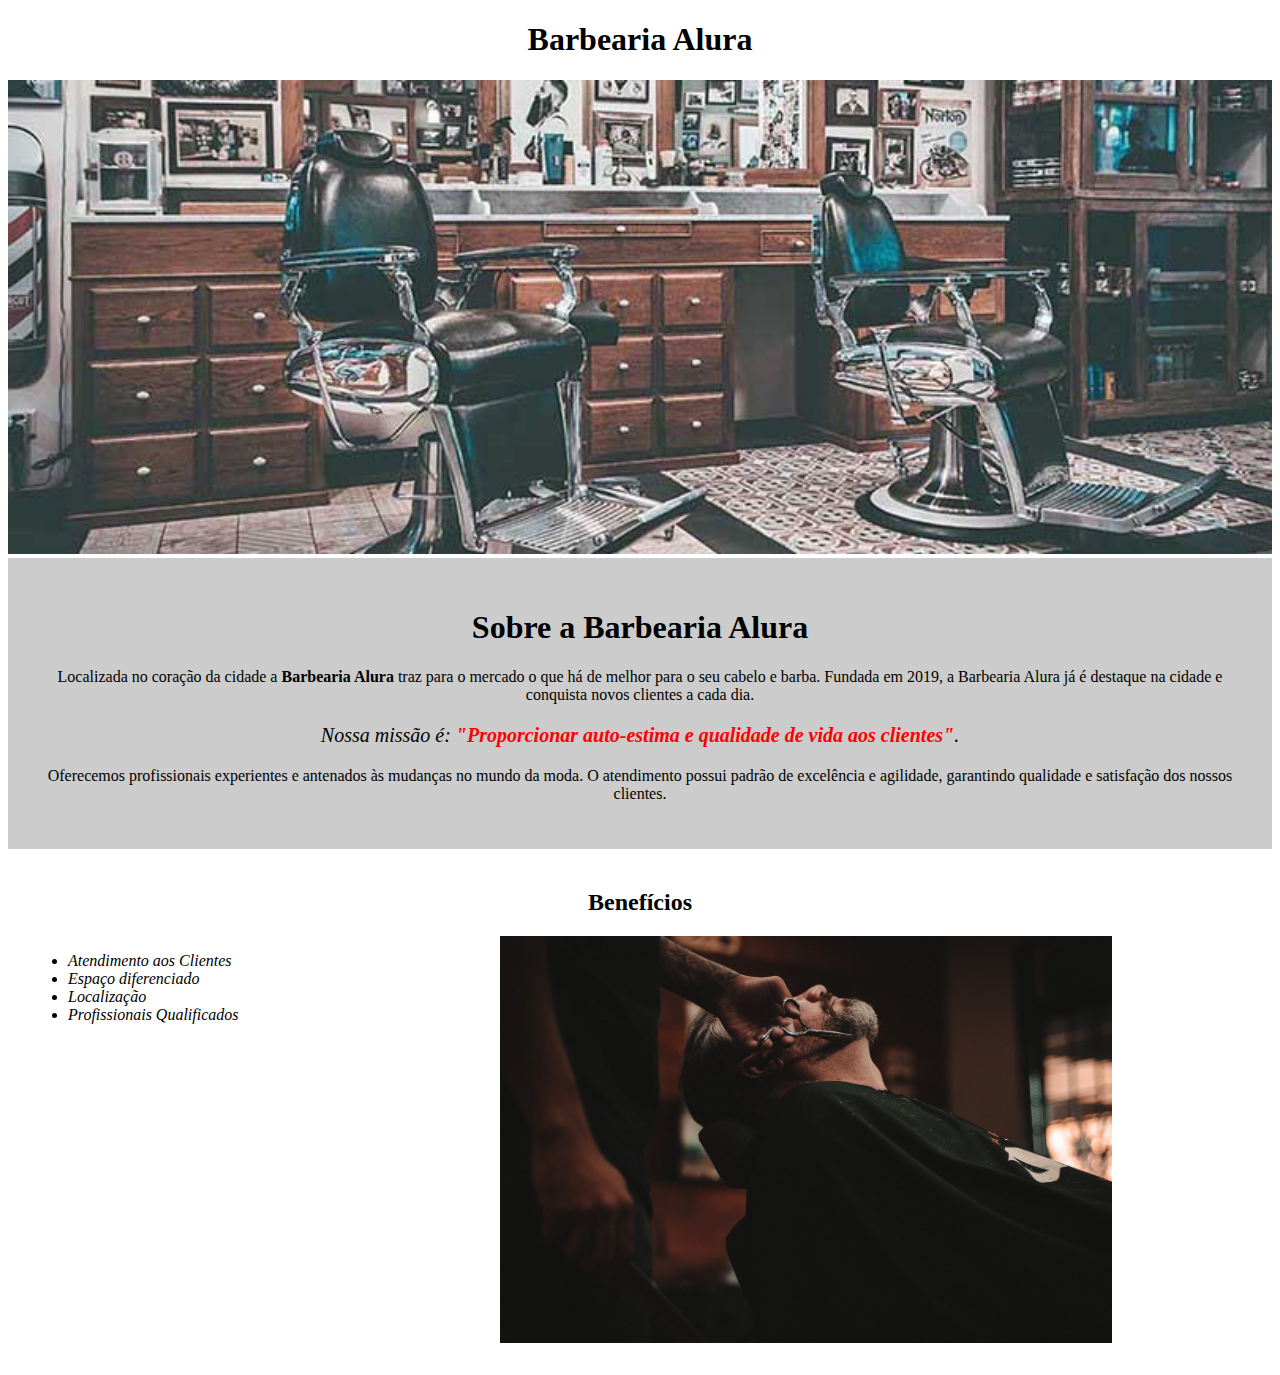
<file: html5-parte-2-main/html5-parte-1-main/index.html>
<!DOCTYPE html>
<html lang="pt-br">
	<head>
		<meta charset="UTF-8">
		<title>Barbearia Alura</title>
		<link rel="stylesheet" href="style.css">
	</head>

	<body>
		<header>
			<h1 class="titulo-principal">Barbearia Alura</h1>
		</header>
		<img id="banner" src="banner.jpg">
		<div class="principal">
			<h1>Sobre a Barbearia Alura</h1>
	 
			<p>Localizada no coração da cidade a <strong>Barbearia Alura</strong> traz para o mercado o que há de melhor para o seu cabelo e barba. Fundada em 2019, a Barbearia Alura já é destaque na cidade e conquista novos clientes a cada dia.</p>

			<p id="missao"><em>Nossa missão é: <strong>"Proporcionar auto-estima e qualidade de vida aos clientes"</strong>.</em></p>

			<p>Oferecemos profissionais experientes e antenados às mudanças no mundo da moda. O atendimento possui padrão de excelência e agilidade, garantindo qualidade e satisfação dos nossos clientes.</p>
		</div>

		<div class="beneficios">
			<h2>Benefícios</h2>

			<ul>
				<li class="itens">Atendimento aos Clientes</li>
				<li class="itens">Espaço diferenciado</li>
				<li class="itens">Localização</li>
				<li class="itens">Profissionais Qualificados</li>
			</ul>

			<img src="beneficios.jpg" class="imagembeneficios">
		</div>
	</body>
</html>
</file>
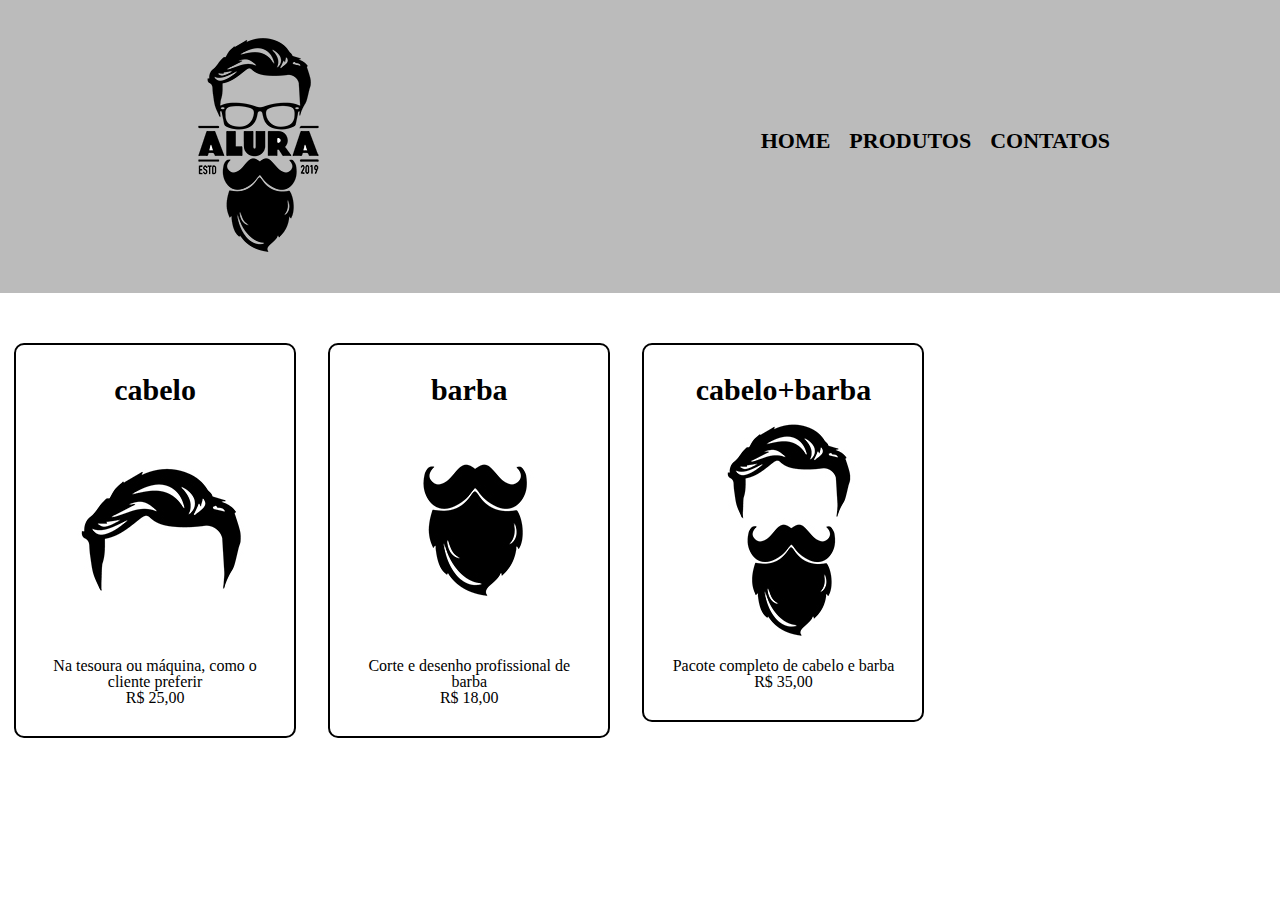
<file: html5-parte-2-main/html5-parte-2-main/html5-parte-1-main/produtos.html>
<!DOCTYPE html>
<html lang="pt-pr">
<head>
    <meta charset="UTF-8">
    <meta name="viewport" content="width=device-width, initial-scale=1.0">
    <title>Produtos-Barbearia Alura</title>
    <link rel="stylesheet" href="reset.css">
    <link rel="stylesheet" href="produtos.css">
</head>
<body>
    <header>
        <div class="caixa">
    <h1><img src="logo.png">  </h1>
        
        <nav>
            <ul>
                <li><a href="index.html">home</a></li>
                <li><a href="produtos.html">produtos</a></li>
                <li><a href="">contatos</a></li>
            </ul>
        </nav>
    </div>
    </header>
    <main>
      <ul class="produtos">
        <li>
            <h2>cabelo</h2>
            <img src="cabelo.jpg">
            <p class="produtos-descricao">Na tesoura ou máquina, como o cliente preferir</p>
            <p class="produtos-preco">R$ 25,00</p>
        </li>
        <li>
            <h2>barba</h2>
            <img src="barba.jpg">
            <p class="produtos-descricao">Corte e desenho profissional de barba</p>
            <p class="produtos-preco">R$ 18,00</p>
        </li>
        <li>
            <h2>cabelo+barba</h2>
            <img src="cabelo+barba.jpg">
            <p class="produtos-descricao">Pacote completo de cabelo e barba</p>
            <p class="produtos-preco">R$ 35,00</p>
        </li>  
      </ul>  
    </main>
</body>
</html>
</file>
<file: html5-parte-2-main/html5-parte-1-main/style.css>
body {
	
}

#banner {
	width:100%;
}

.principal{
	background: #CCCCCC;
	padding: 30px;
}

h1 {
	text-align: center
}

p {
	text-align: center;
}

#missao {
	font-size: 20px
}

em strong {
	color: #FF0000;
}

.itens {
	font-style: italic
}

.beneficios {
	background: #FFFFFF;
	padding: 20px;
}

h2 {
	text-align: center;
}
ul {
	display: inline-block;
	vertical-align: top;
	width: 20%;
	margin-right: 15%;
}

.imagembeneficios {
	width: 50%;
}
</file>
<file: html5-parte-2-main/html5-parte-2-main/html5-parte-1-main/produtos.css>
header{
    background: #bbbbbb;
    padding: 20px 0;
}
.caixa{
    position: relative;
    width: 940px;
    margin: 0 auto;
}
nav{
   position: absolute;
   top:  110px;
   right: 0;
}

nav li{
    display: inline;
    margin: 0 0 0 15px;
}

nav a{
    text-transform: uppercase;
    color: #000000;
    font-weight: bold;
    font-size: 22px;
    text-decoration: none;
}
.produtos{
    width: 940px;
    margin: 0;
    padding: 50px 0;
}
   .produtos li{
    display: inline-block;
    text-align: center;
    width: 30%;
    vertical-align: top;
    margin: 0 1.5%;
    padding: 30px 20px;
    box-sizing: border-box;
    border: 2px solid #000000;
    border-radius: 10px;
   }

   .produtos h2{
    font-size: 30px;
    font-weight: bold;
   }

   .produto-descricao{
    font-size: 18px;
   }

   .produto-preco{
    font-size: 22px;
    font-weight: bold;
   }
</file>
